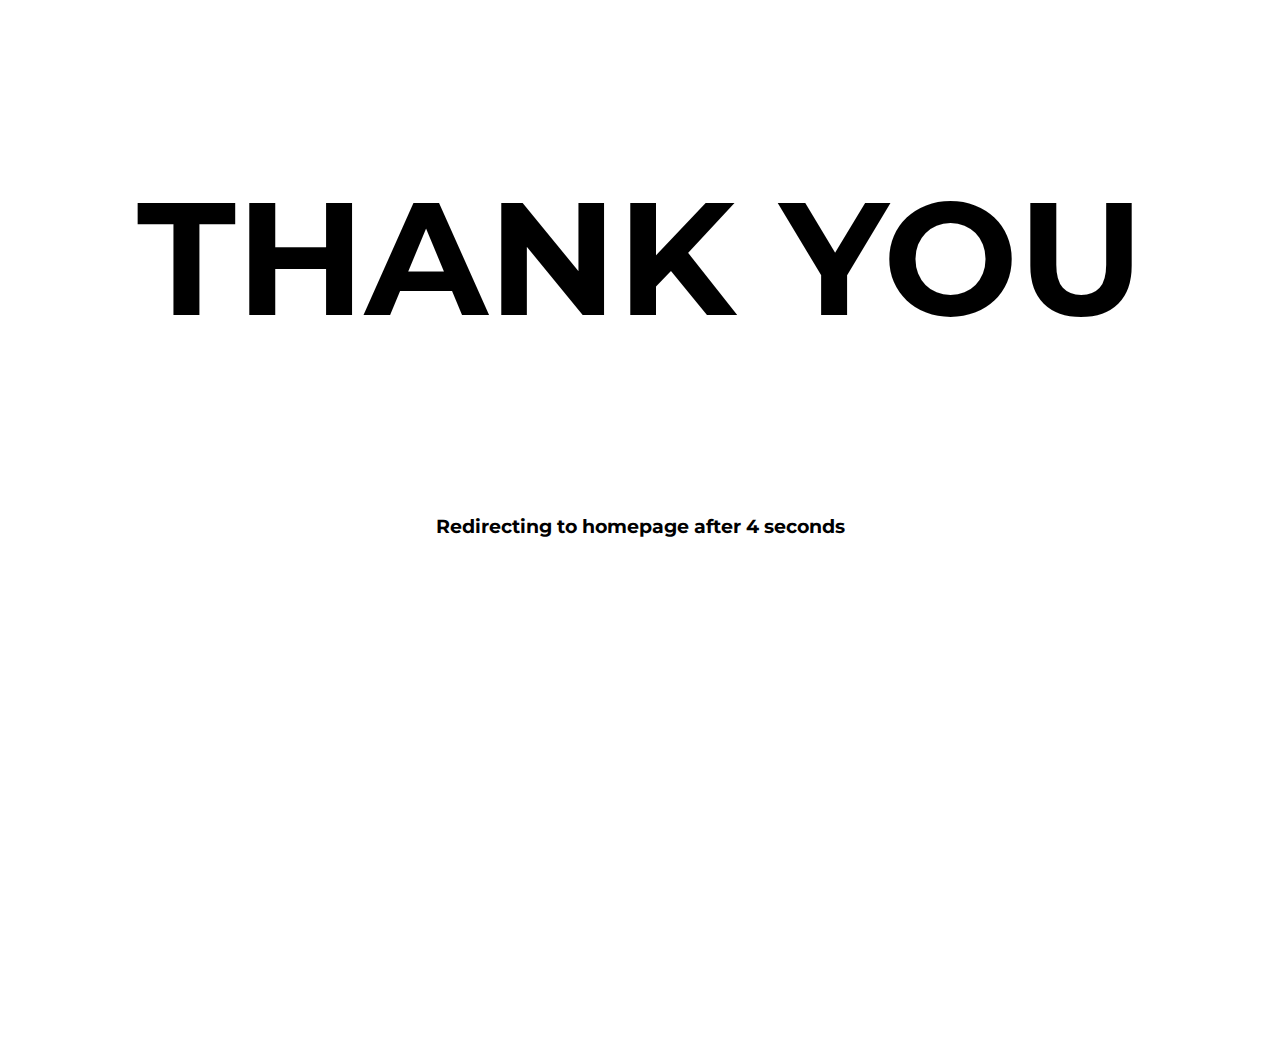
<file: form2.html>
<!DOCTYPE html>
<html lang="en">

<head>
    <meta charset="UTF-8">
    <meta name="viewport" content="width=device-width, initial-scale=1.0">
    <meta http-equiv="X-UA-Compatible" content="ie=edge">
    <title>Document</title>
    <link href="https://fonts.googleapis.com/css?family=Montserrat:400,700,900&amp;subset=latin-ext" rel="stylesheet">

    <style>
        * {
            font-family: "Montserrat", sans-serif;
        }

        p {

            font-size: 10em;
            font-weight: 700;
            text-align: center;
        }



        body {
            text-align: center;
            overflow: hidden;
            height: 100vh;
            margin: 0;
            padding: 0;
            display: ;
            align-items: center;
            justify-content: center;
        }
    </style>
</head>

<body>
    <p>THANK YOU</p>
    <!-- Modify this according to your requirement -->
    <h3>
        Redirecting to homepage after <span id="countdown">10</span> seconds
    </h3>
    <!-- JavaScript part -->


    <script type="text/javascript">
        // Total seconds to wait
        var seconds = 5;

        function countdown() {
            seconds = seconds - 1;
            if (seconds < 0) {
                // Chnage your redirection link here
                window.location = "marina.html";
            } else {
                // Update remaining seconds
                document.getElementById("countdown").innerHTML = seconds;
                // Count down using javascript
                window.setTimeout("countdown()", 1000);
            }
        }

        // Run countdown function
        countdown();
    </script>
</body>

</html>
</file>
